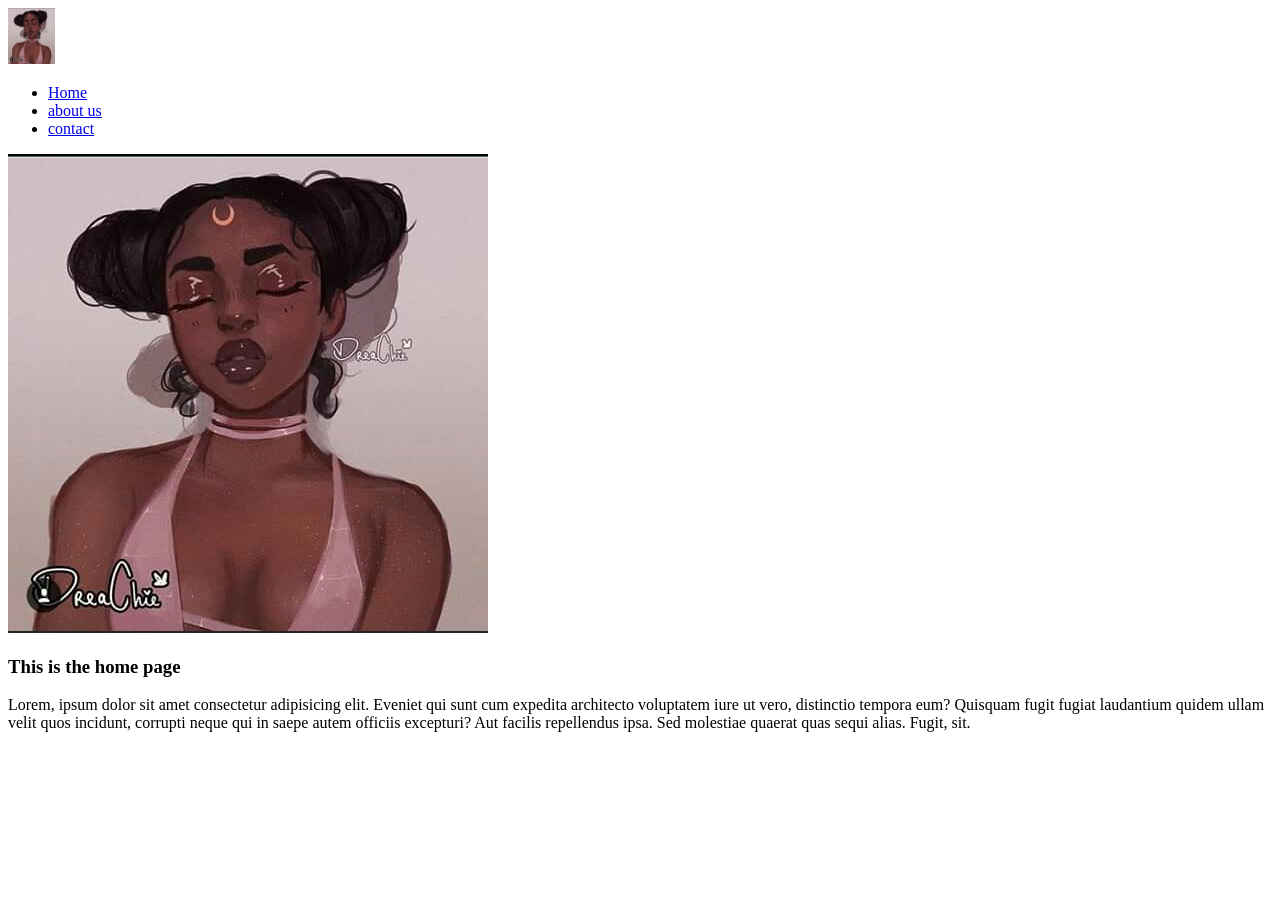
<file: index.html>
<!DOCTYPE html>
<html lang="en">
  <head>
    <meta charset="UTF-8" />
    <meta name="viewport" content="width=device-width, initial-scale=1.0" />
    <title>Document</title>
  </head>
  <body>
    <header>
      <img src="abc.jpg" alt="my photo" width="47" height="56" />
      <nav>
        <ul>
          <li>
            <a href="index.html">Home</a>
          </li>
          <li>
            <a href="about.html">about us</a>
          </li>
          <li>
            <a href="contact.html">contact</a>
          </li>
        </ul>
      </nav>
    </header>
    <img src="abc.jpg">
    <main>
      <h3>This is the home page</h3>
      <p>
        Lorem, ipsum dolor sit amet consectetur adipisicing elit. Eveniet qui
        sunt cum expedita architecto voluptatem iure ut vero, distinctio tempora
        eum? Quisquam fugit fugiat laudantium quidem ullam velit quos incidunt,
        corrupti neque qui in saepe autem officiis excepturi? Aut facilis
        repellendus ipsa. Sed molestiae quaerat quas sequi alias. Fugit, sit.
      </p>
    </main>
    <footer></footer>
  </body>
  
</html>
</file>
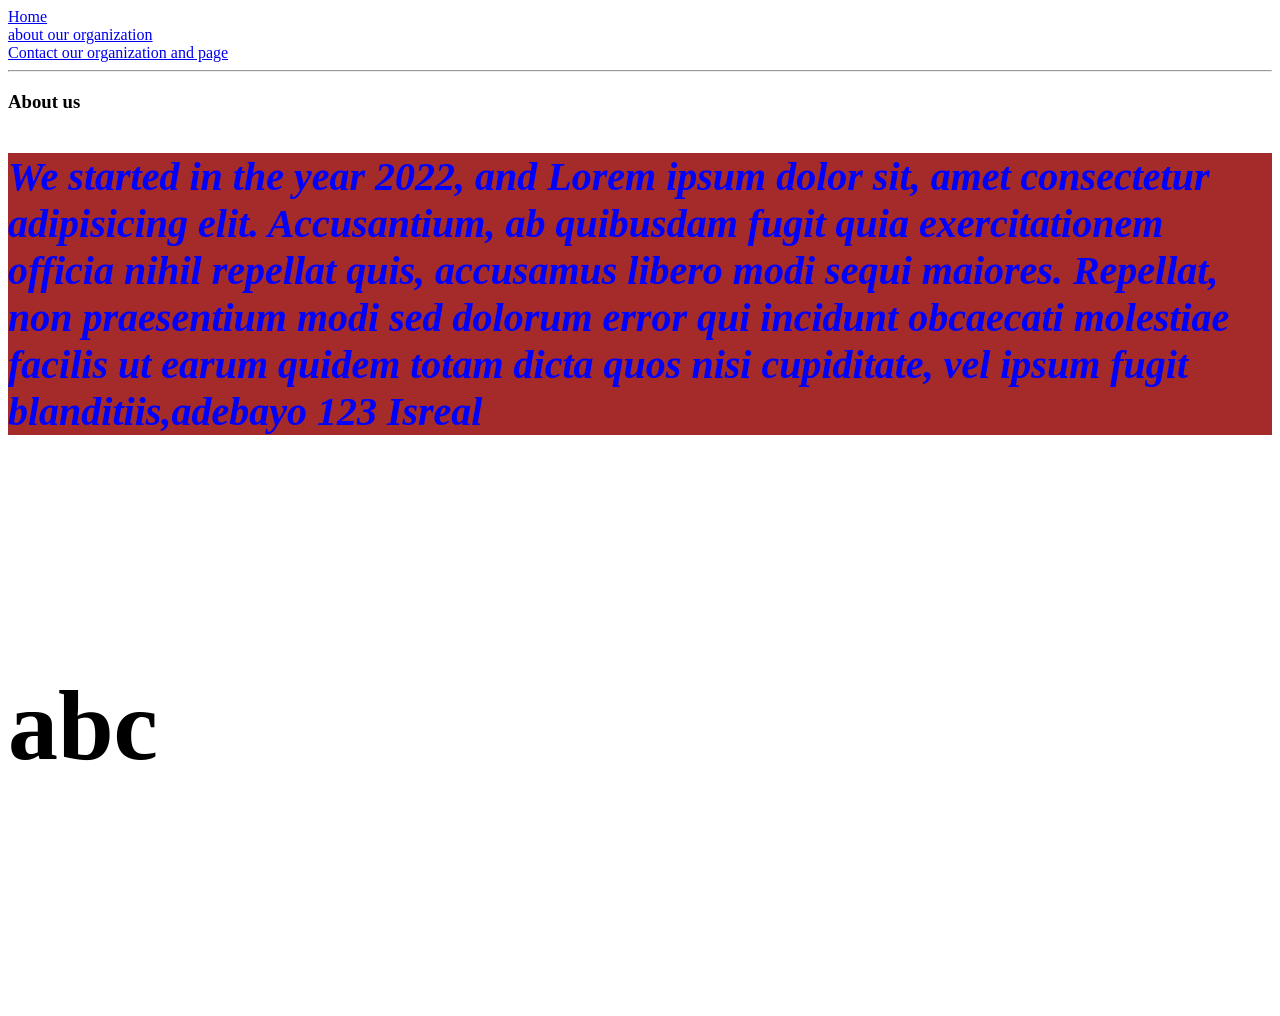
<file: about.html>
<!DOCTYPE html>
<html lang="en">
  <head>
    
    <meta charset="UTF-8" />
    <meta name="viewport" content="width=device-width, initial-scale=1.0" />
    <title>about page</title>
  </head>

  <body>
    <a href="index.html">Home</a><br>
    <a href="about.html">about our organization</a><br>
    <a href="contact.html">Contact our organization and page</a>
    <hr>
    <h3>About us</h3>
    <p style="color: blue;background-color: brown;font-size: 40px;font-weight: bolder;font-style: italic;">
      We started in the year 2022, and Lorem ipsum dolor sit, amet consectetur
      adipisicing elit. Accusantium, ab quibusdam fugit quia exercitationem
      officia nihil repellat quis, accusamus libero modi sequi maiores.
      Repellat, non praesentium modi sed dolorum error qui incidunt obcaecati
      molestiae facilis ut earum quidem totam dicta quos nisi cupiditate, vel
      ipsum fugit blanditiis,adebayo 123 Isreal
    </p>
    <h6 style="font-size:100px ;">abc </h6>
  </body>
  
</html>
</file>
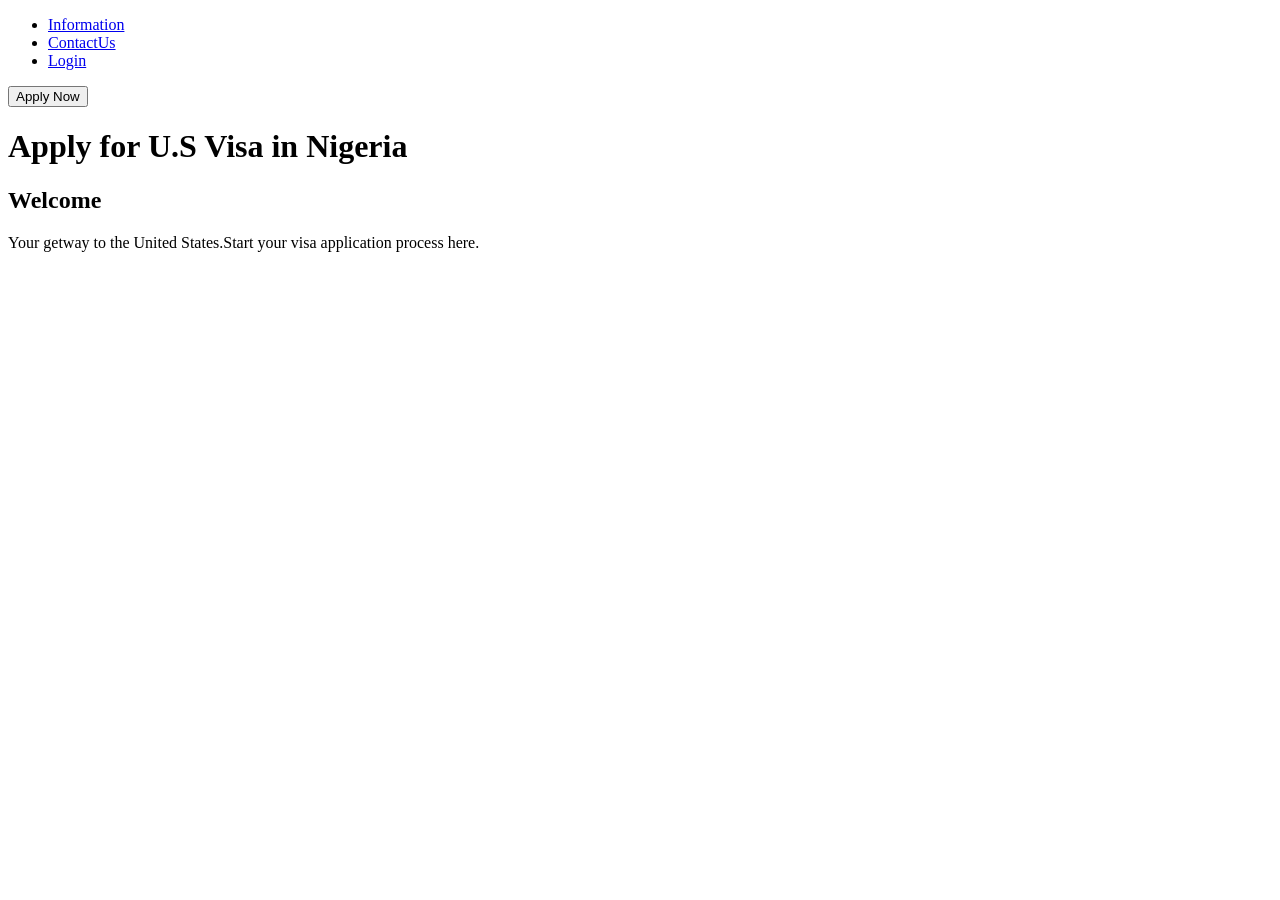
<file: apply for US visa in nigeria.html>
<!DOCTYPE html>
<html lang="en">
<head>
    <meta charset="UTF-8">
    <meta name="viewport" content="width=device-width, initial-scale=1.0">
    <title>Apply For US Visa In Nigeria</title>
</head>
<body>
<header>
<nav>
<ul>
 <li><a
href="#information">Information</a></li> 
     
   <li><a
href="#contact">ContactUs</a></li>
<li><a href="#login">Login</a></li>
        
</ul>
<button>Apply Now</button>
</nav>
<h1>Apply for U.S Visa in Nigeria</h1>
</header>
<section id="Welcome">
 <h2>Welcome</h2>
 <p>Your getway to the United States.Start your visa application process here.</p> 
   
</section>
</body>
</html>
</file>
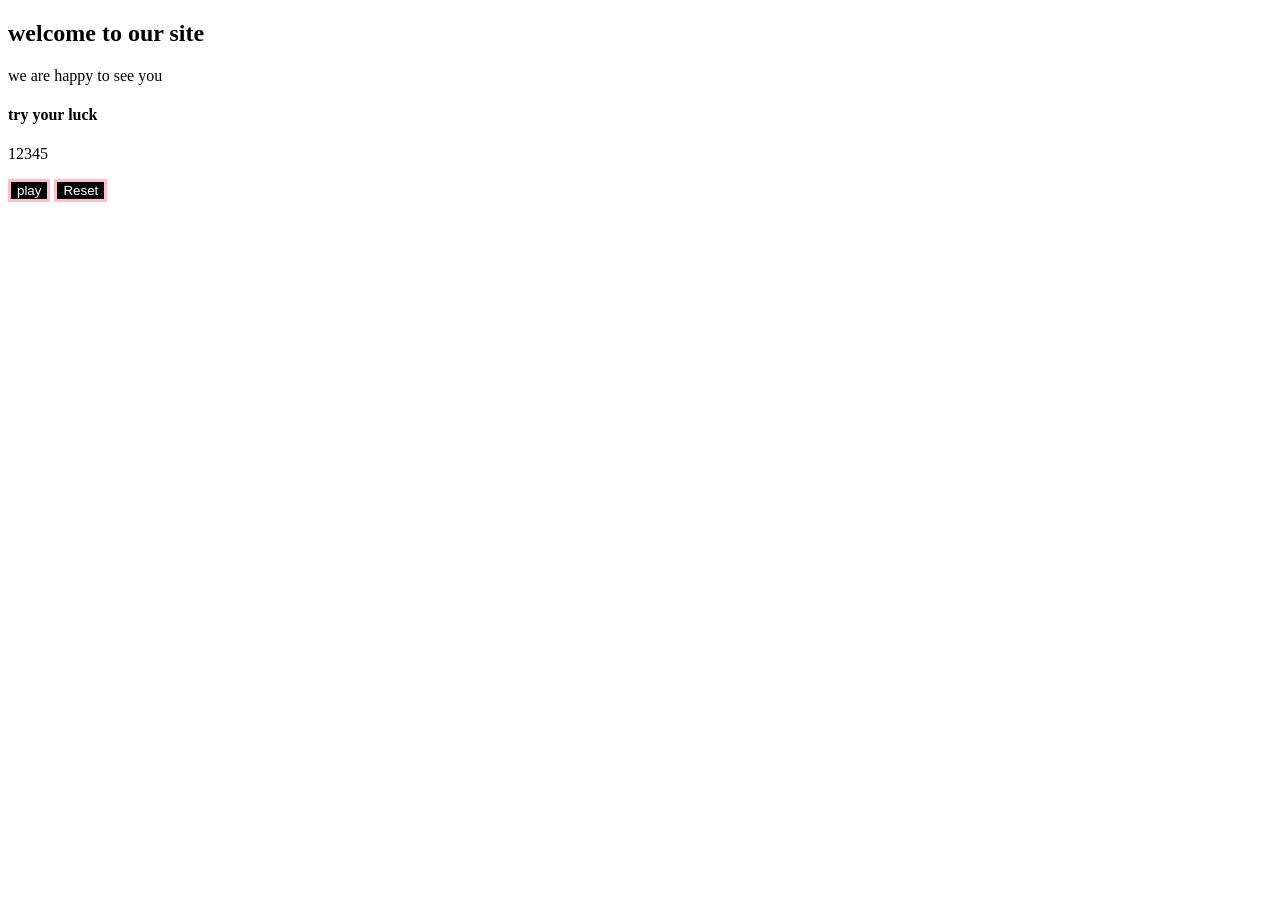
<file: bell.html>
<!DOCTYPE html>
<html lang="en">
<head>
    <meta charset="UTF-8">
    <meta name="viewport" content="width=device-width, initial-scale=1.0">
    <title>Document</title>
    <link rel="stylesheet" href="bell.css" />
  </head>
</head>

  </head>
  <h2> welcome to our site</h2>
  <p class="greet"> we are happy to see you</p>
  <h4> try your luck</h4>
  <p id="code" >12345</p>
  <button>play</button>
  <button>Reset</button>
<body>

    
</body>
</html>
    
</body>
<script src="index.js"></script>
</head>
<body>
    
</body>
</html>
</file>
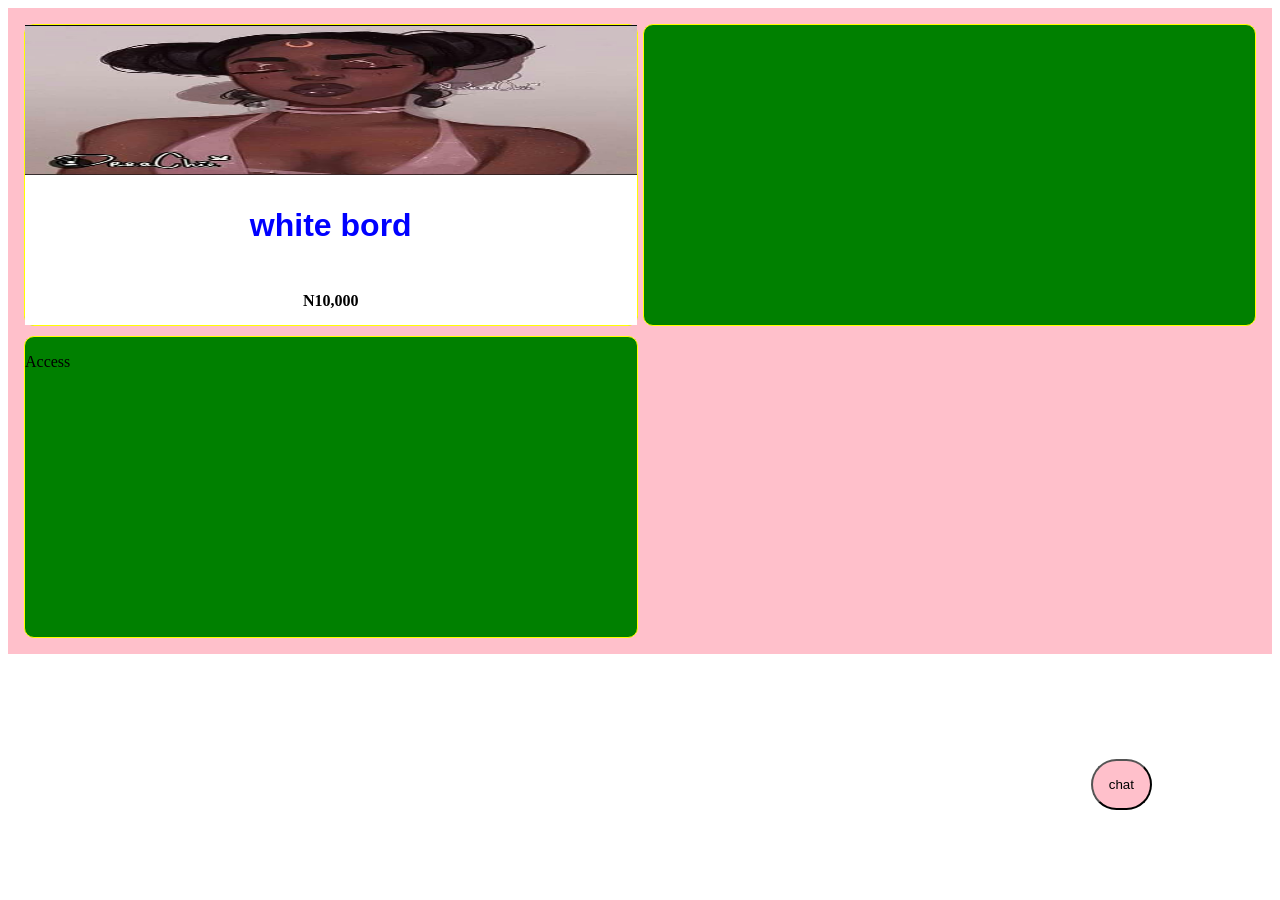
<file: card.html>
<!DOCTYPE html>
<html lang="en">
<head>
    <meta charset="UTF-8">
    <meta name="viewport" content="width=device-width, initial-scale=1.0">
    <title>Document</title>
    <link rel="stylesheet" href="card.css">
</head>
<body>
    <section class="card-row">
        <div class="card">
            <div class="card-top">
                <img src="abc.jpg" alt="">
            </div>
            <div class="card-botton">
                <p class="product-name">white bord</p>
                <p class="product-price">N10,000</p>
            </div>
        </div>
        <div class="card">
            

        </div>
        <div class="card">
            <p>Access</p>

        </div>
    </section>
    <button id="chat">chat</button>
</body>

</html>
</file>
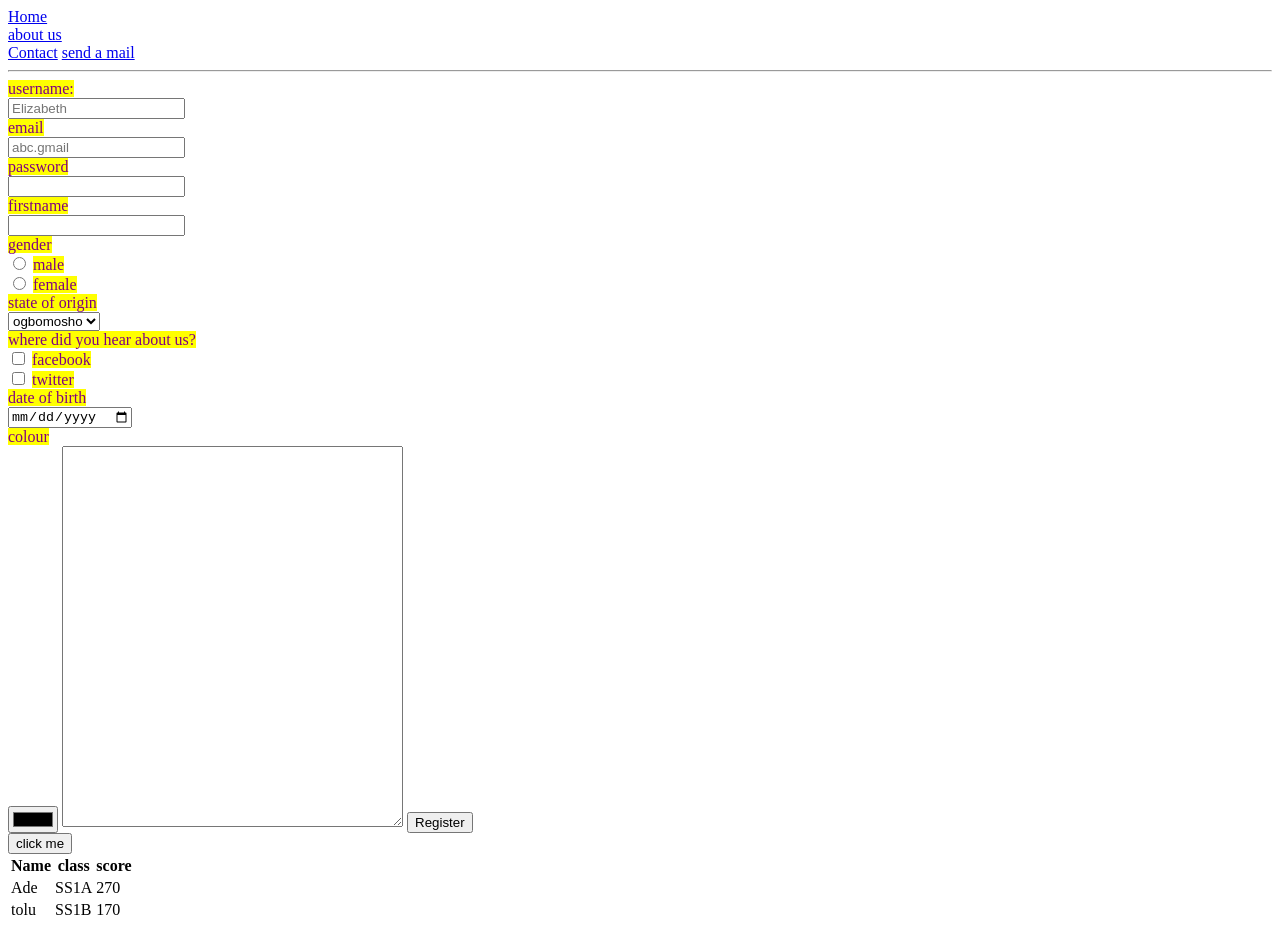
<file: contact.html>
<!DOCTYPE html>
<html lang="en">
<head>
    <style>
        label{
            color: purple; 
            background-color: yellow;  
        }
    </style>
    
    <meta charset="UTF-8">
    <meta name="viewport" content="width=device-width, initial-scale=1.0">
    <title>contact page </title>
</head> 
<body>
    <a href="index.html">Home</a><br>
    <a href="about.html">about us</a><br>
    <a href="contact.html">Contact</a>
    <a href="mailto:abc@gmail.com">send a mail</a>
    <hr>
    <form action="">
<label for="">username:</label><br>
<input type="text" placeholder="Elizabeth" required><br>
<label for="">email</label><br>
<input type="text"placeholder=abc.gmail><br>
<label for="">password</label><br>
<input type="password"><br>
<label for="">firstname</label><br>
<input type="firstname"> <br>
<label for="">gender</label><br>
<input type="radio" name="gender" id="male">
<label for="male">male</label><br>
<input type="radio"name="gender" id="female">
<label for="female">female</label><br>
<label for="">state of origin</label><br>
<select>
<option value="">oyo</option>
<option value="">ibadan</option>
<option value="" selected>ogbomosho</option>
</select><br>
<label for="">where did you hear about us?</label><br>
<input type="checkbox" id="fb">
<label for="fb">facebook</label><br>
<input type="checkbox" id=twitter>
<label for="twitter">twitter</label><br>
<label for="date of birth">date of birth</label><br>
<input type="date"id=date><br>
<label for="">colour</label><br>
<input type="color">
<textarea name="" id="" rows="25" cols="40"></textarea>


<button> Register</button>
    </form>
    <button>click me</button>
    

<table>
    <thead>
        <tr>
            <th>Name</th>
            <th>class</th>
            <th>score</th>

        </tr>
    </thead>
    <tbody>
        <tr>
            <td>Ade</td>
            <td>SS1A</td>
            <td>270</td>

        </tr>
        <tr>
            <td>tolu</td>
            <td>SS1B</td>
            <td>170</td>
        </tr>
    </tbody>
</table>
</body>
</html>
</file>
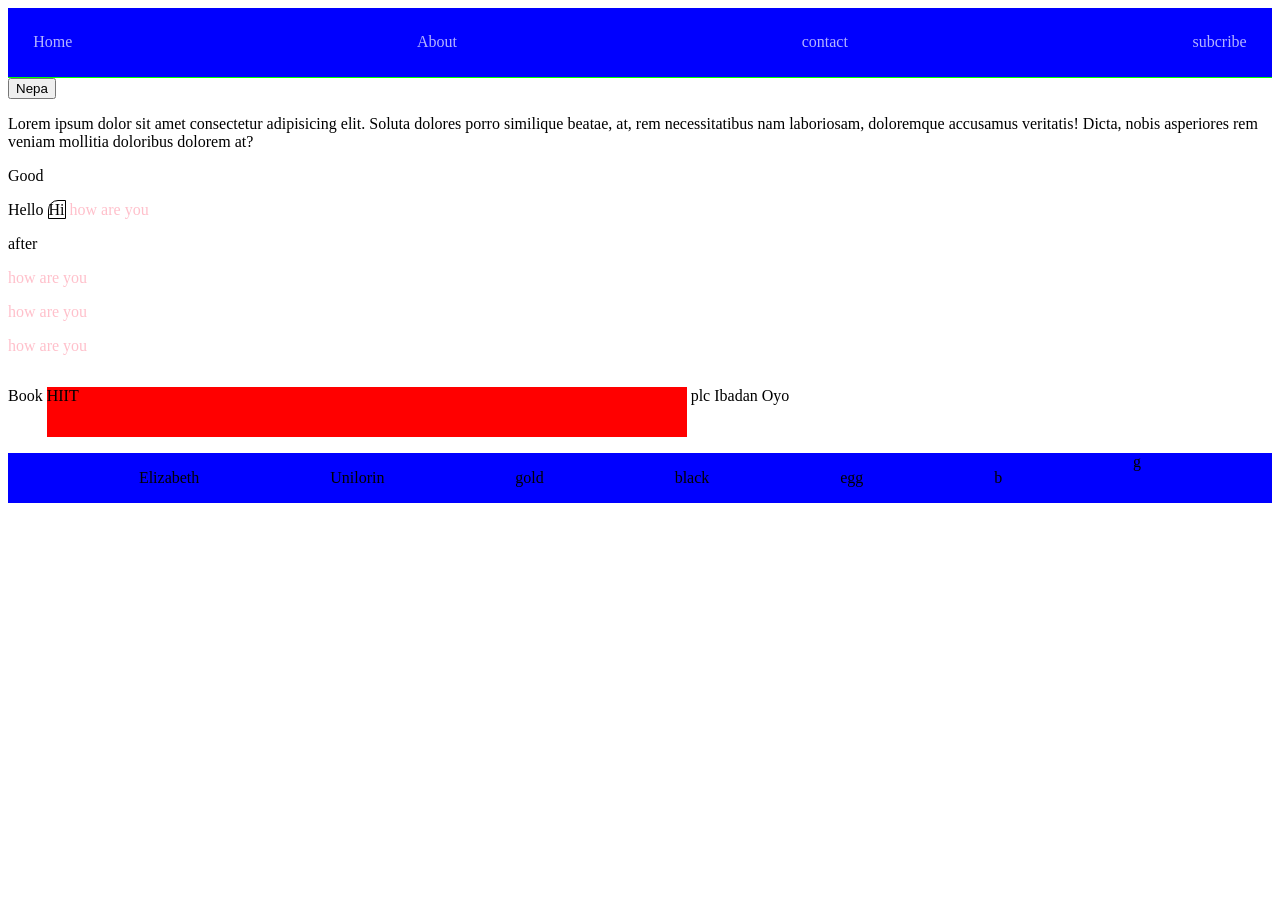
<file: eli.html>
<!DOCTYPE html>
<html lang="en">
  <head>
    <meta charset="UTF-8" />
    <meta name="viewport" content="width=device-width, initial-scale=1.0" />
    <title>Document</title>
    <link rel="stylesheet" href="el.css" />
  </head>
  <body>
    <nav>
      <a href="home.html">Home</a>
        <a href="about.html">About</a>
        <a href="contact.html">contact</a>
        <a href="subcribe.html">subcribe</a>

    </nav>
    <button id="toogle">Nepa</button>
<P>Lorem ipsum dolor sit amet consectetur adipisicing elit. Soluta dolores porro similique beatae, at, rem necessitatibus nam laboriosam, doloremque accusamus veritatis! Dicta, nobis asperiores rem veniam mollitia doloribus dolorem at?</P>
    <p>Good</p>
    <span id="hello">Hello</span>
    <span id="hi"> Hi</span>
    <span id="you" class="hello"> You</span>
    <p>after</p>
    <p id="p1" class="hello">welcome</p>
    <p id="p2" class="hello">Hello</p>
    <p id="p3" class="hello">You</p>
    <span>Book</span>
    <p id="duster">HIIT</p>
    <span>plc</span>
    <span>Ibadan</span>
     <span>Oyo</span>
    <section id="long">
      <p>Elizabeth</p>
      <p>Unilorin</p>

      <p>gold</p>
      <p>black</p>

      <p>egg</p>
      <p>b</p>g
    </section>
    <script src="index.js"></script>
  </body>
</html>
</file>
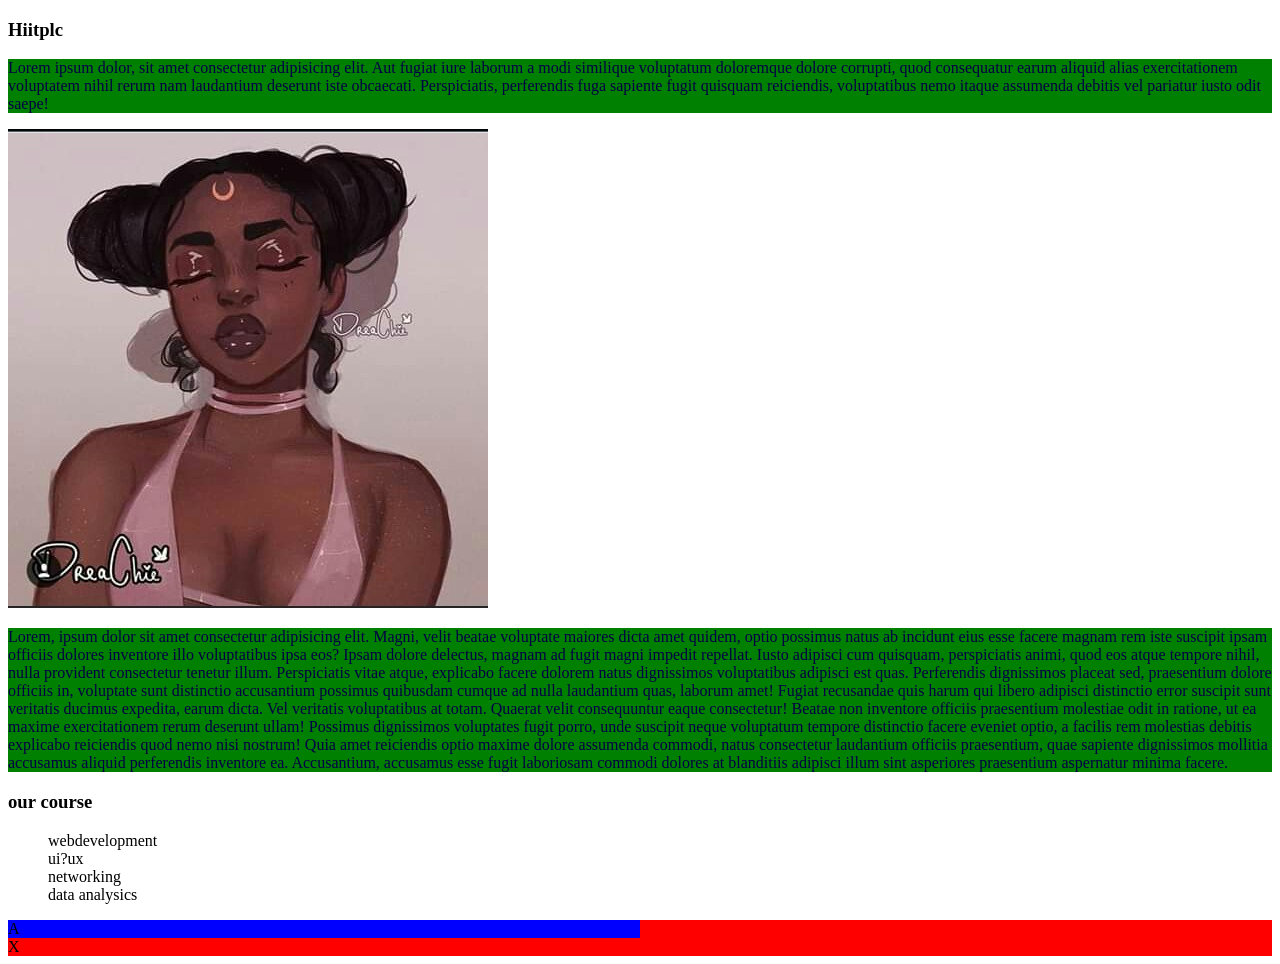
<file: indexx.html>
<!DOCTYPE html>
<html lang="en">
  <head>
    <meta charset="UTF-8" />
    <meta name="viewport" content="width=device-width, initial-scale=1.0" />
    <title>Document</title>
    <link rel="stylesheet" href="abc.css" />
  </head>
  <body>
    <section>
      <h3>Hiitplc</h3>
      <p>
        Lorem ipsum dolor, sit amet consectetur adipisicing elit. Aut fugiat
        iure laborum a modi similique voluptatum doloremque dolore corrupti,
        quod consequatur earum aliquid alias exercitationem voluptatem nihil
        rerum nam laudantium deserunt iste obcaecati. Perspiciatis, perferendis
        fuga sapiente fugit quisquam reiciendis, voluptatibus nemo itaque
        assumenda debitis vel pariatur iusto odit saepe!
      </p>
      <div>
        <div>
          <img src="abc.jpg" alt="our logo" />
          <p>
            Lorem, ipsum dolor sit amet consectetur adipisicing elit. Magni,
            velit beatae voluptate maiores dicta amet quidem, optio possimus
            natus ab incidunt eius esse facere magnam rem iste suscipit ipsam
            officiis dolores inventore illo voluptatibus ipsa eos? Ipsam dolore
            delectus, magnam ad fugit magni impedit repellat. Iusto adipisci cum
            quisquam, perspiciatis animi, quod eos atque tempore nihil, nulla
            provident consectetur tenetur illum. Perspiciatis vitae atque,
            explicabo facere dolorem natus dignissimos voluptatibus adipisci est
            quas. Perferendis dignissimos placeat sed, praesentium dolore
            officiis in, voluptate sunt distinctio accusantium possimus
            quibusdam cumque ad nulla laudantium quas, laborum amet! Fugiat
            recusandae quis harum qui libero adipisci distinctio error suscipit
            sunt veritatis ducimus expedita, earum dicta. Vel veritatis
            voluptatibus at totam. Quaerat velit consequuntur eaque consectetur!
            Beatae non inventore officiis praesentium molestiae odit in ratione,
            ut ea maxime exercitationem rerum deserunt ullam! Possimus
            dignissimos voluptates fugit porro, unde suscipit neque voluptatum
            tempore distinctio facere eveniet optio, a facilis rem molestias
            debitis explicabo reiciendis quod nemo nisi nostrum! Quia amet
            reiciendis optio maxime dolore assumenda commodi, natus consectetur
            laudantium officiis praesentium, quae sapiente dignissimos mollitia
            accusamus aliquid perferendis inventore ea. Accusantium, accusamus
            esse fugit laboriosam commodi dolores at blanditiis adipisci illum
            sint asperiores praesentium aspernatur minima facere.
          </p>
        </div>
      </div>
    </section>
    <section>
      <h3>our course</h3>
      <ul>
        <li>webdevelopment</li>
        <li>ui?ux</li>
        <li>networking</li>
        <li>data analysics</li>
      </ul>
    </section>
    <section>
        <div class="outer1">
            <div class="inner1">
                A
            </div>
            X
        </div>

    </section>
  </body>
</html>
</file>
<file: bell.css>
button{
    background-color: black;
    color: white;
    border: solid pink;


}
</file>
<file: card.css>
.card {
  background-color: green;
  border: 1px solid yellow;
  border-radius: 10px;
  height: 300px;
}

.card:hover {
  cursor: pointer;
  background-color: blue;
  border: 2px solid green;
}

.card-row {
  background-color: pink;
  display: grid;
  grid-template-columns: repeat(2, 1fr);
  gap: 2rem;
  row-gap: 10px;
  column-gap: 5px;
  padding: 1rem;
}
.card-top {
  width: 100%;
  height: 50%;
}
.card-botton {
  background-color: #ffffff;
  width: 100%;
  height: 50%;
  display: grid;
  place-items: center;
  
}

.product-name {
  font-size: 2rem;
  color: #0000ff;
  font-weight: bolder;
  font-family: sans-serif;
}

.product-price {
  font-weight: bolder;
}
.card-top img {
  width: 100%;
  height: 100%;

}
#chat{
  background-color:pink ;
  padding: 1rem;  
 border-radius: 2rem;
 position: fixed;
 bottom: 10%;
 right: 10%;
}
</file>
<file: el.css>
#hi {
  border: 1px solid black;
  margin-top: 100px;
  border-top-left-radius: 10px;
}

#p2 {
  opacity: 1;
}
#duster {
  background-color: red;
  display: inline-block;
  width: 50vw;
  height: 50px;
}
#long {
  diSplay: flex;
  background-color: blue;
  justify-content:space-evenly ;
}

nav{
    display:flex;
    justify-content:space-between ;
    padding: 2%;
    border-bottom: 1px solid #00ff00;
    background-color:blue ;
    





}

a, a:visited, a:active{
  color:white;
  text-decoration: none;
  opacity: 0.7;

}
a:hover{scale: 1.5;
  opacity: 1;  
  color:red;
}
</file>
<file: abc.css>
p{
    color: #000044;
  background-color: green; 
}
h2{
  font-size: 100px;
  font-style:italics;
}
li{
  list-style: none;

}
.outer1{
  background-color: red;
  .inner1{
    background-color: blue;
    width: 50%;
  }

}
</file>
